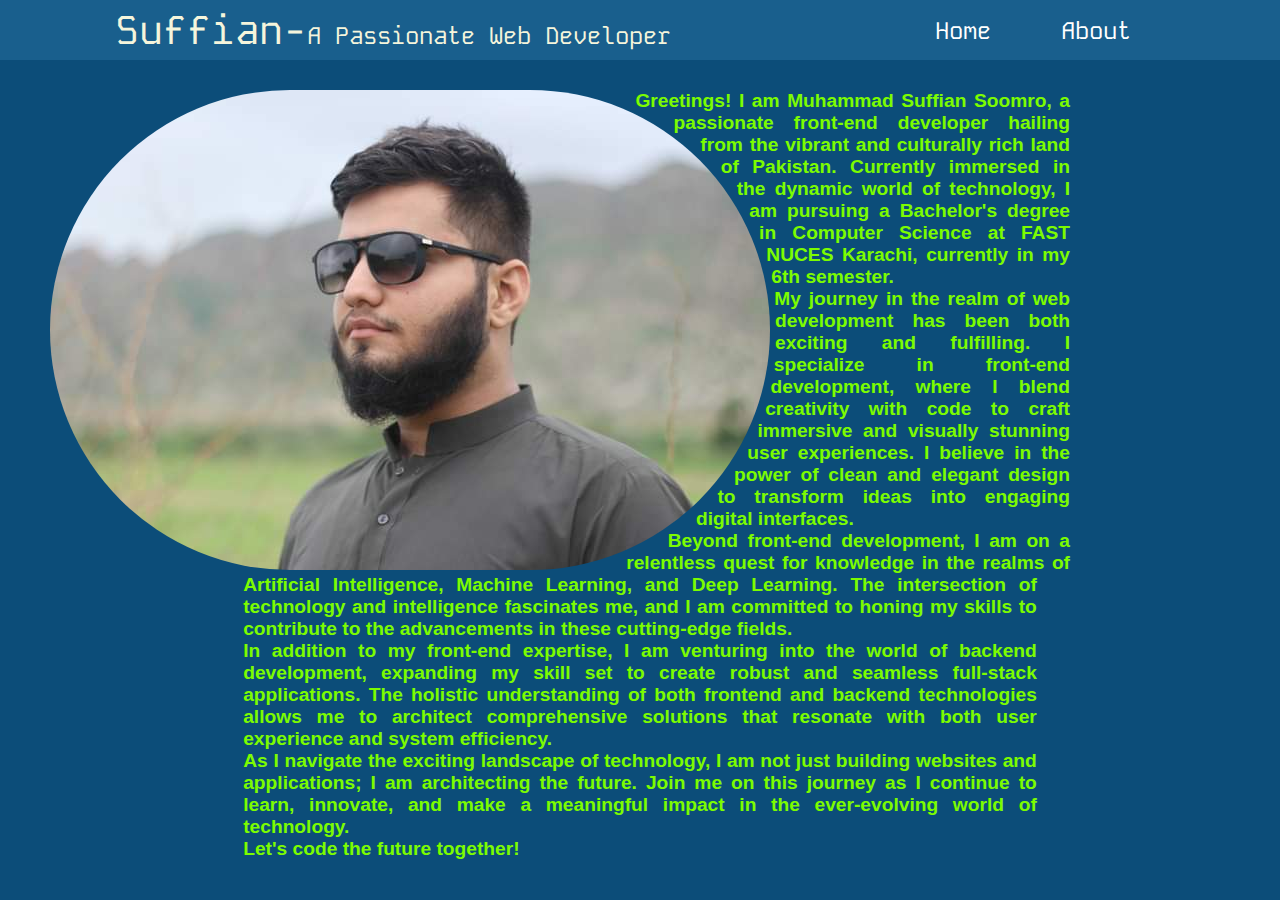
<file: Port-folio/about.html>
<!DOCTYPE html>
<html lang="en">

<head>
    <meta charset="UTF-8">
    <meta name="viewport" content="width=device-width, initial-scale=1.0">
    <title>About-Suffian</title>
    <link rel="stylesheet" href="style.css">
    <link rel="preconnect" href="https://fonts.googleapis.com">
    <link rel="preconnect" href="https://fonts.gstatic.com" crossorigin>
    <link href="https://fonts.googleapis.com/css2?family=Kode+Mono:wght@400..700&display=swap" rel="stylesheet">
</head>

<body>
    <header>
        <nav>
            <div class="left-side">Suffian-<span class="ii">A Passionate Web Developer</span></div>
            <div class="right-side">
                <ul>
                    <li><a href="/index.html">Home</a></li>
                    <li><a href="/about.html">About</a></li>
                </ul>
            </div>
        </nav>
    </header>
    <main>
        <section>
            <div class="gt">
                <img src="./FB_IMG_1699286205870.jpg" class="a" alt="">
                <h4>
                    Greetings! I am Muhammad Suffian Soomro, a passionate front-end developer hailing from the vibrant
                    and culturally rich
                    land of Pakistan. Currently immersed in the dynamic world of technology, I am pursuing a Bachelor's
                    degree in Computer
                    Science at FAST NUCES Karachi, currently in my 6th semester.
                    <br>
                    My journey in the realm of web development has been both exciting and fulfilling. I specialize in
                    front-end development,
                    where I blend creativity with code to craft immersive and visually stunning user experiences. I
                    believe in the power of
                    clean and elegant design to transform ideas into engaging digital interfaces.
                    <br>
                    Beyond front-end development, I am on a relentless quest for knowledge in the realms of Artificial
                    Intelligence, Machine
                    Learning, and Deep Learning. The intersection of technology and intelligence fascinates me, and I am
                    committed to honing
                    my skills to contribute to the advancements in these cutting-edge fields.
                    <br>
                    In addition to my front-end expertise, I am venturing into the world of backend development,
                    expanding my skill set to
                    create robust and seamless full-stack applications. The holistic understanding of both frontend and
                    backend technologies
                    allows me to architect comprehensive solutions that resonate with both user experience and system
                    efficiency.
                    <br>
                    As I navigate the exciting landscape of technology, I am not just building websites and
                    applications; I am architecting
                    the future. Join me on this journey as I continue to learn, innovate, and make a meaningful impact
                    in the ever-evolving
                    world of technology.
                    <br>
                    Let's code the future together!
                </h4>
            </div>
        </section>
    </main>
</body>

</html>
</file>
<file: Port-folio/style.css>
* {
  margin: 0;
  padding: 0;
}
body {
  color: beige;
  background-color: rgb(12, 77, 121);
  font-family: "Kode Mono", monospace;
}
nav {
  display: flex;
  justify-content: space-around;
  align-items: center;
  height: 60px;
  background-color: rgb(25, 95, 141);
}
nav ul {
  display: flex;
  justify-content: center;
}
nav ul li {
  list-style: none;
  margin: 0 35px;
}
nav ul li a {
  text-decoration: none;
  color: white;
  font-size: 1.5rem;
}
nav ul li a:hover {
  color: aqua;
  font-size: 1.7rem;
}
.left-side {
  font-size: 2.5rem;
}
.base {
  display: flex;
  justify-content: space-around;
  margin: 50px 0;
}
.base > div {
  width: 30%;
}
.right-side-section img {
  width: 100%;
  height: 100%;
}
.left-side-section {
  font-size: 2rem;
}
hr {
  width: 99.9%;
  color: antiquewhite;
  align-items: center;
}
#int {
  font-size: 1.8rem;
}
.name {
  color: salmon;
}
.ii {
  font-size: 1.5rem;
}
.gt h3 {
  text-align: center;
}
.gt h4 {
  font-size: 1.2rem;
  text-align: justify;
  justify-content: space-between;
  margin: 30px 19%;
  color: lawngreen;
  /* shape-outside: circle(); */
  font-family: "Gill Sans", "Gill Sans MT", Calibri, "Trebuchet MS", sans-serif;
}
.gt h4:hover {
  color: lawngreen;
  justify-content: space-around;
  margin: 10px 19%;
  font-family: "Gill Sans", "Gill Sans MT", Calibri, "Trebuchet MS", sans-serif;
}
.aaa {
  color: aqua;
  text-decoration: dotted;
}
.a {
  border-radius: 360px;
  /* width: 40%; */
  float: left;
  margin-right: 300px;
  margin-left: 50px;
  shape-outside: circle();
}
.fa {
  padding: 20px;
  text-align: center;
  margin: 5px 2px;
  font-size: 30px;
  width: 50px;
}
.fa-facebook {
  background: #3b5998;
  color: white;
}
.fa-twitter {
  background: #55acee;
  color: white;
}
.fa-linkedin {
  background: #007bb5;
  color: white;
}
.fa-instagram {
  background: #125688;
  color: white;
}
.sa {
  color: aqua;
  text-decoration: none;
  font-size: 25px;
}
.sa:hover {
  text-decoration: underline;
  color: lawngreen;
}
</file>
